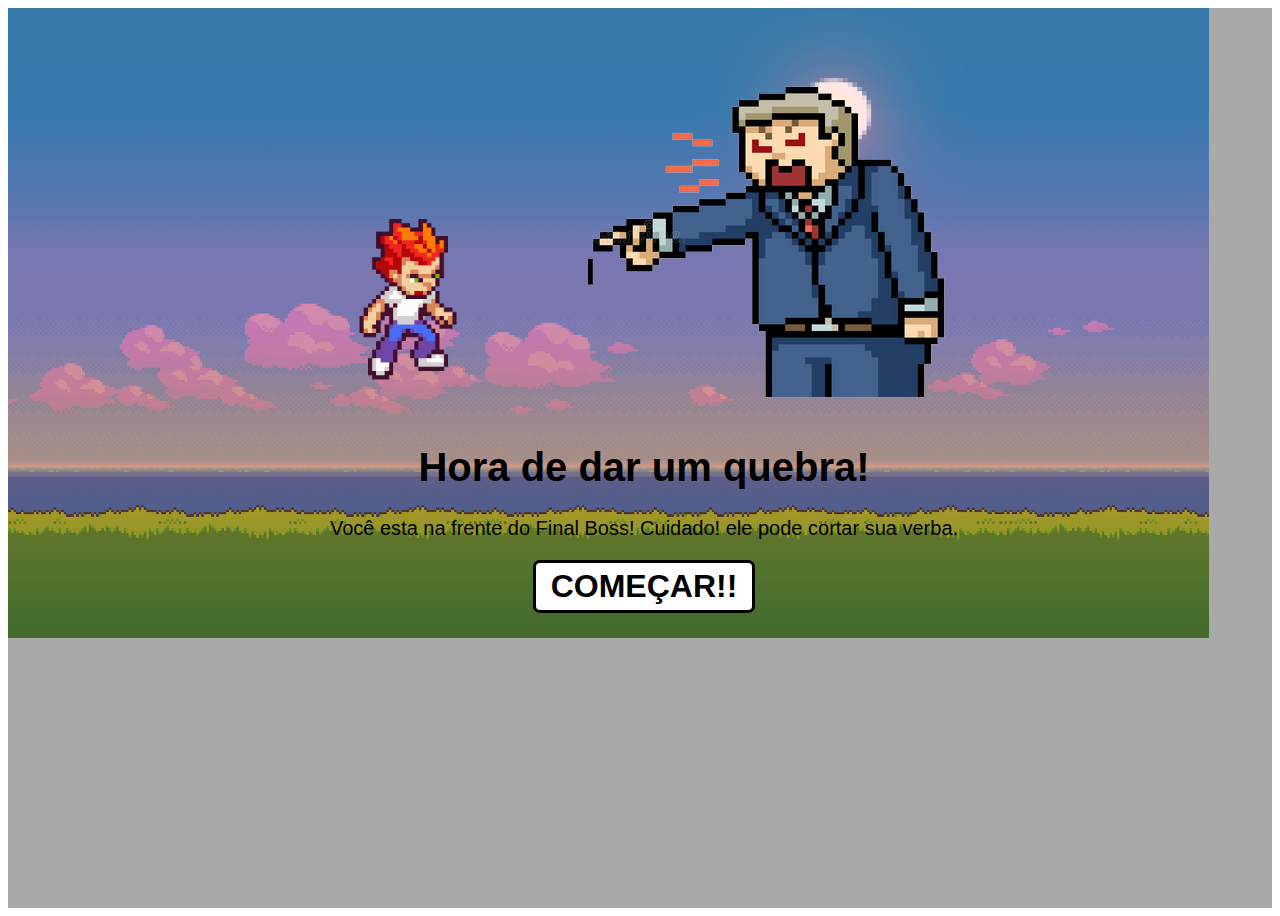
<file: testando/index.html>
<!DOCTYPE html>
<html>
<head>
    <title>RPG</title>
    <link rel="stylesheet" type="text/css" href="styles.css">
</head>
<body>
    <!-- O bloco onde tudo está contido -->
    <div id="container"> 
        <!-- Div para colocar uma imagem de fundo -->
        <div id="background">
            <img src="images/backgound.png" id="ibagen" alt="">
            
            <!-- Uma div junta o topRow e o bottomRow -->
            <div id="bloco_total">
                <!-- O topo do bloco, onde fica o os personagens e status -->
                <div id="topRow">
                    <!-- Player1 e seu status -->
                    <!--Status do Player1 -->
                    <div id="stats_player1" class="stats">
                        <span class="healthlablel">SUPER MARLON</span><br>
                        <span class="healthlablel">HP:</span><br> 
                        <div class="hpBorder">
                            <div id="player1hp" class="hpBar"></div>
                        </div>
                         <p id="playermoves">
                            <span class="healthlablel">MOVIMENTOS</span><br> 
                            <button onclick="murro()" class="buttonStyle">MURRO</button>                            
                         </p>
                    </div>
                    <!-- Imagem do Player 1 -->
                    <div id="player1" class="chars">
                        <img src="images/player1.png" alt="player1">
                    </div>

                    <!-- Boss e seus status -->
                    <!-- Imagend do Boss -->
                    <div id="boss" class="chars">
                        <img src="images/boss_semfundo.png" alt="boss">
                    </div>
                    <!-- Status do Boss -->
                    <div id="stats_boss" class="stats">
                        <span class="healthlablel">MESSIAH</span><br>
                        <span class="healthlablel">HP:</span><br>
                        <div class="hpBorder">
                            <div id="bosshp" class="hpBar"></div>
                        </div>

                    </div>

                </div>
                <!-- Parte inferior do bloco onde vão ficar os ataques -->
                <div id="bottomRow">
                    <h1>Hora de dar um quebra!</h1>
                    <p>Você esta na frente do Final Boss! Cuidado! ele pode cortar sua verba.</p>
                    <button onclick="comecarBatalha()" class="buttonStyle" >COMEÇAR!!</button>

                </div>
            </div>
        </div>
    </div>
<script type="text/javascript" src="script.js"></script>
</body>
</html>
</file>
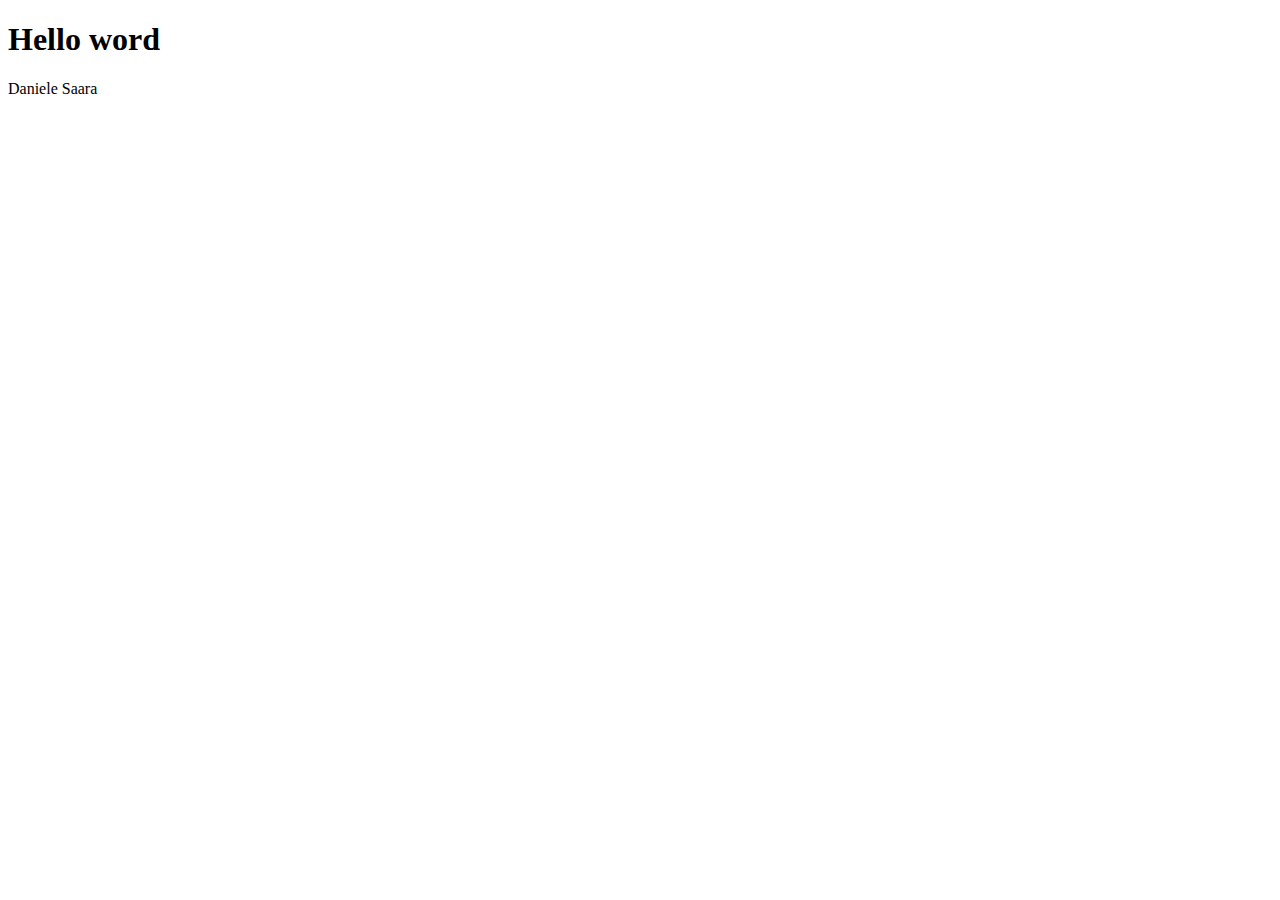
<file: Execicios/05 SubProgramas/<!DOCTYPE html>.html>
<!DOCTYPE html>
<html lang="en">
<head>
    <meta charset="UTF-8">
    <meta http-equiv="X-UA-Compatible" content="IE=edge">
    <meta name="viewport" content="width=device-width, initial-scale=1.0">
    <stylesheet></stylesheet>
    <title>Saara</title>
</head>
<body>
    <h1>Hello word</h1>
    <p>Daniele Saara</p>
</body>
</html>
</file>
<file: testando/styles.css>
#background {
    position: relative;
    background-color: darkgrey;
    height: 100vh;
    width: 100%;
}

#ibagen {
    position: absolute;
    height: 70vh;
    width: 95%;
}

#bloco_total {
    position: absolute;
}
/* parte de cima do bloco */
#topRow {
    display: flex;
    flex-direction: row;
    justify-content: center;
    /* border: 1px solid;
    border-color: red; */
    align-items: flex-end;
}

/* Player 1 */
#player1 {
    /* border: 1px solid; */
}

#player1 img {
    height: 200px;
    margin-top: 150px;
}

/* Boss */
#boss {
    /* border: 1px solid; */
}

/* Classe das divis que contem as imagens dos personagens */
.chars {
    margin: 15px 40px;
}

/* Parte de baixo do bloco principal */
#bottomRow {
    margin-top: 20px;
    padding: 0px;
    font: 15pt Arial;
    text-align: center;
   
} 

/* Criando barra de status */

/* Classe que está nas divis principais dos status (bloco) */
.stats {
    width: 250px;
    height: 400px;
    /* border: 1px solid;
    border-color: blue; */
    padding: 5px;
    padding-right: -30px;
    visibility: hidden;
}

.buttonStyle {
    background-color: white;
    border: 3px solid;
    border-color: black;
    font: 24pt Arial;
    border-radius: 7px;
    padding: 5px 15PX;
    font-weight:bold;
}

.buttonStyle:hover {
    background-color: black;
    color: white;
}

/* Classe que esta nos titulos da barra de status */
.healthlablel {
    font: 18pt Arial;
    font-weight: bold;

}


 /* Classe da borda do HP */
.hpBorder {
    width: 240px;
    height: 30px;
    border: 3px solid;
    border-color: black;
}

/* Classe do HP em si */
.hpBar {
    width: 240px;
    height: 30px;
    background-color: green;
}
</file>
